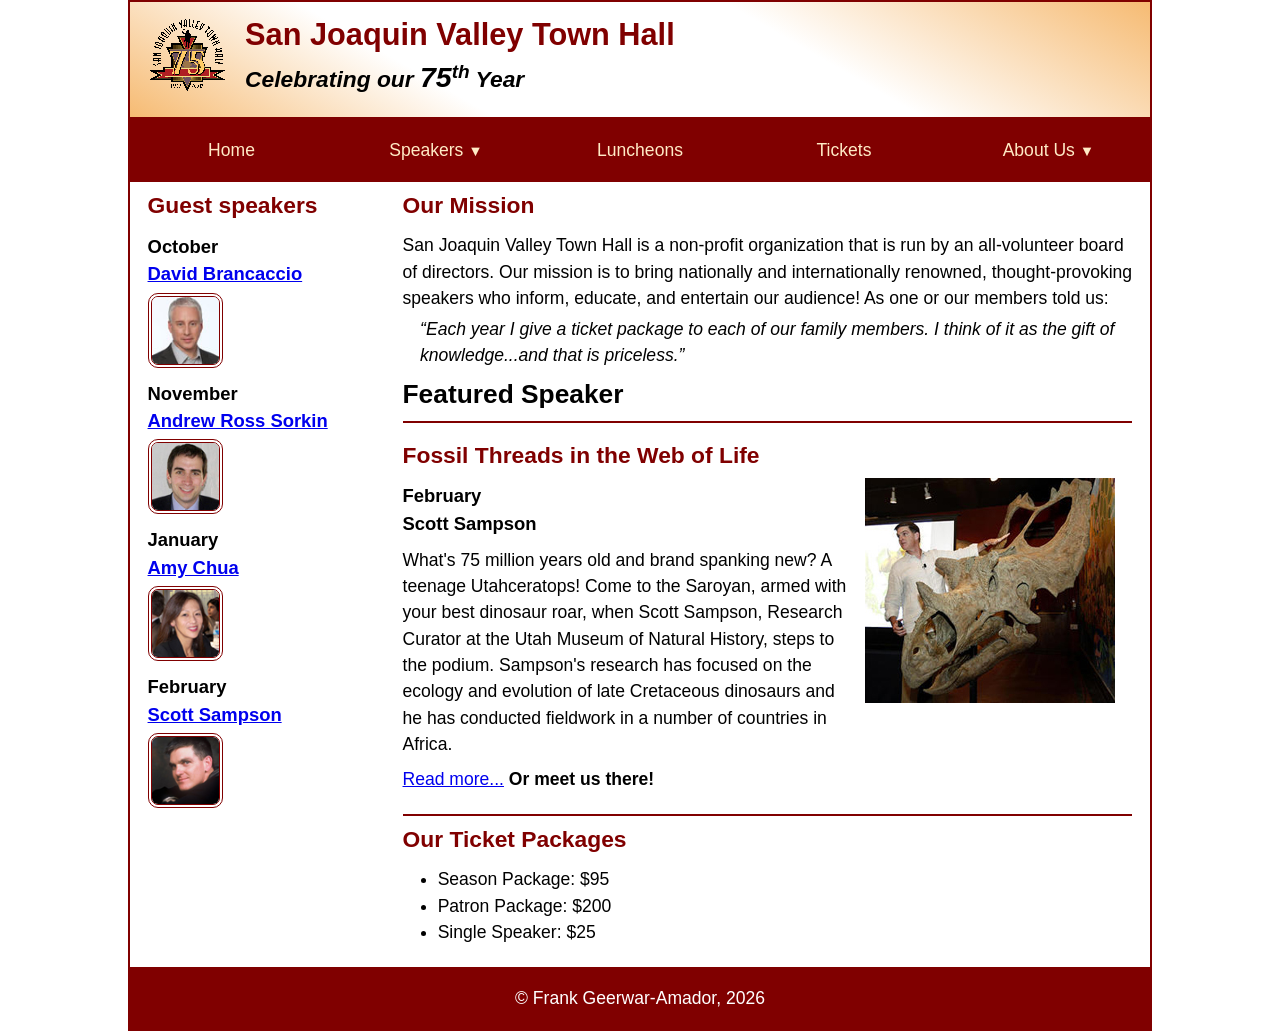
<file: index.html>
<!DOCTYPE html>
<html lang="en">

<head>
	<meta charset="utf-8">
	<title>San Joaquin Valley Town Hall</title>
	<meta name="viewport" content="width=device-width, initial-scale=1">
	<link rel="icon" href="images/favicon.ico">
	<link rel="stylesheet" href="styles/main.css">
</head>

<body>
	<header>
		<img src="images/town_hall_logo.gif" alt="Town Hall logo">
		<h2>San Joaquin Valley Town Hall</h2>
		<h3>Celebrating our <em class="large">75</em><sup>th</sup> Year</h3>
	</header>
	<nav class="navbar">
		<ul class="menu">
			<li><a class="navbar">Home</a></li>
			<li><a href="#">Speakers<small>&#9660;</small></a>
				<ul class="submenu">
					<li><a href="#">David Brancaccio</a></li>
					<li><a href="#">Andrew Ross Sorkin</a></li>
					<li><a href="#">Amy Chua</a></li>
					<li><a href="#">Scott Sampson</a></li>
				</ul>
			</li>
			<li><a href="#">Luncheons</a></li>
			<li><a href="#">Tickets</a></li>
			<li><a href="#">About Us<small>&#9660;</small></a>
				<ul class="submenu">
					<li><a href="#">Our History</a></li>
					<li><a href="#">Board of Directors</a></li>
					<li><a href="#">Past Speakers</a></li>
					<li><a href="#">Contact Us</a></li>
				</ul>
			</li>
		</ul>
	</nav>
	<main>
		<aside>
			<h2>Guest speakers</h2>
			<h3>October<br><a href="speakers/brancaccio.html">David Brancaccio</a></h3>
			<img src="images/brancaccio75.jpg" alt="David Brancaccio photo">
			<h3>November<br><a href="speakers/sorkin.html">Andrew Ross Sorkin</a></h3>
			<img src="images/sorkin75.jpg" alt="Andrew Ross Sorkin photo">
			<h3>January<br><a href="speakers/chua.html">Amy Chua</a></h3>
			<img src="images/chua75.jpg" alt="Amy Chua photo">
			<h3>February<br><a href="speakers/sampson.html">Scott Sampson</a></h3>
			<img src="images/sampson75.jpg" alt="Scott Sampson photo">
		</aside>

		<section>
			<h2>Our Mission</h2>
			<p>San Joaquin Valley Town Hall is a non-profit organization that is run by an 
				all-volunteer board of directors. Our mission is to bring nationally and 
				internationally renowned, thought-provoking speakers who inform, educate, 
				and entertain our audience! As one or our members told us:</p>
			<blockquote>&ldquo;Each year I give a ticket package to each of our family members. 
				I think of it as the gift of knowledge...and that is priceless.&rdquo;</blockquote>

			<h1>Featured Speaker</h1>
			<article class="featured">
				<h2>Fossil Threads in the Web of Life</h2>
				<img src="images/sampson_dinosaur.jpg" alt="Scott Sampson with dinosaur">
				<h3>February<br>
				Scott Sampson</h3>
				<p>What's 75 million years old and brand spanking new? A teenage Utahceratops! 
				Come to the Saroyan, armed with your best dinosaur roar, when Scott Sampson, Research 
				Curator at the Utah Museum of Natural History, steps to the podium. Sampson's research 
				has focused on the ecology and evolution of late Cretaceous dinosaurs and he has conducted 
				fieldwork in a number of countries in Africa.</p>
				<p><a href="speakers/sampson.html">Read more...</a>&nbsp;<b>Or meet us there!</b></p>
			</article>

			<h2>Our Ticket Packages</h2>
			<ul>
				<li>Season Package: $95</li>
				<li>Patron Package: $200</li>
				<li>Single Speaker: $25</li>
			</ul>
		</section>	
	</main>
	<footer>
		<p>&copy; Frank Geerwar-Amador, 2026</p>
	</footer>
</body>
</html>
</file>
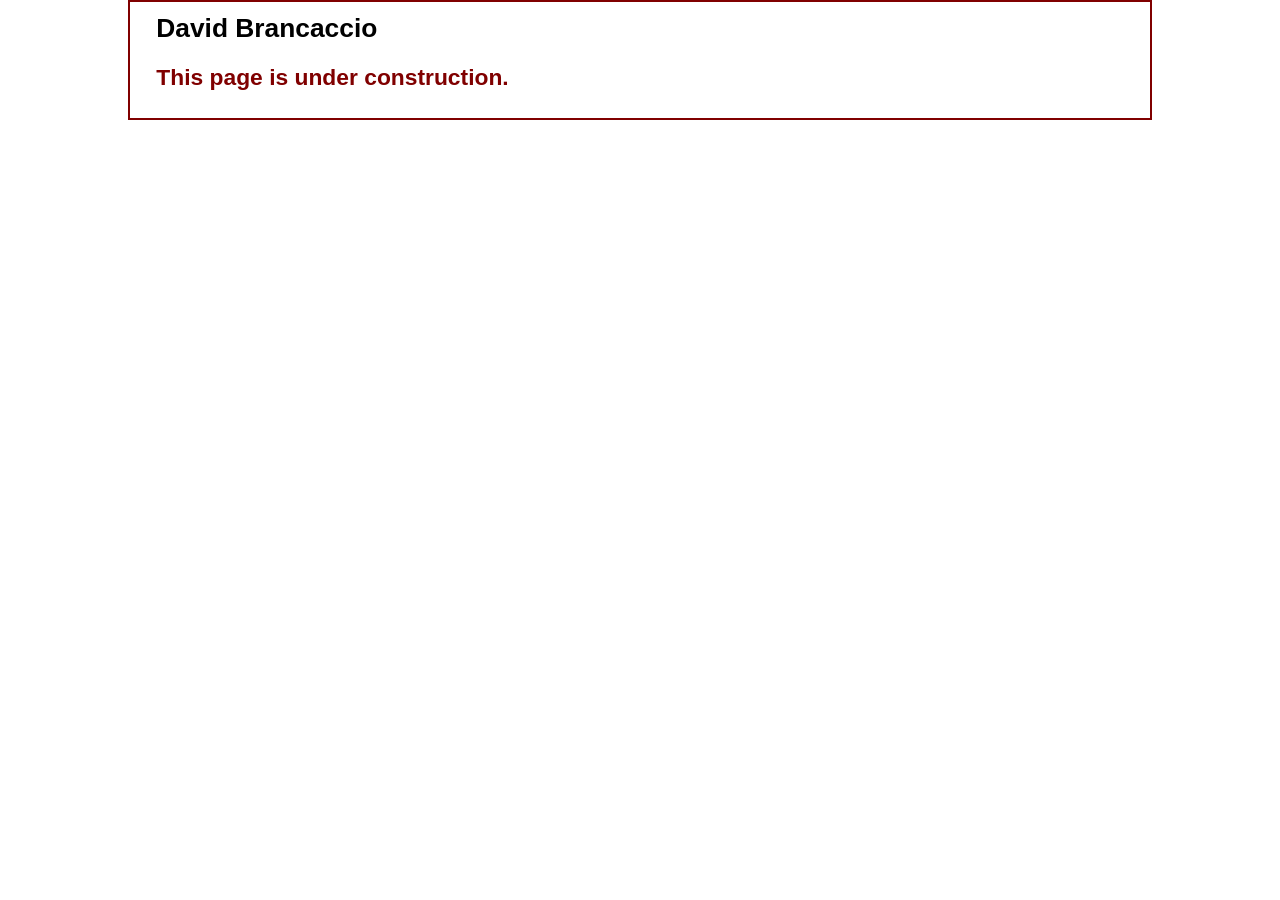
<file: speakers/brancaccio.html>
<!DOCTYPE html>
<html lang="en">

<head>
	<meta charset="utf-8">
	<title>San Joaquin Valley Town Hall</title>
	<link rel="icon" href="../images/favicon.ico">
	<link rel="stylesheet" href="../styles/main.css">
</head>

<body>
	<main>
		<section>
			<h1>David Brancaccio</h1>
			<h2>This page is under construction.</h2>
		</section>
	</main>
</body>

</html>
</file>
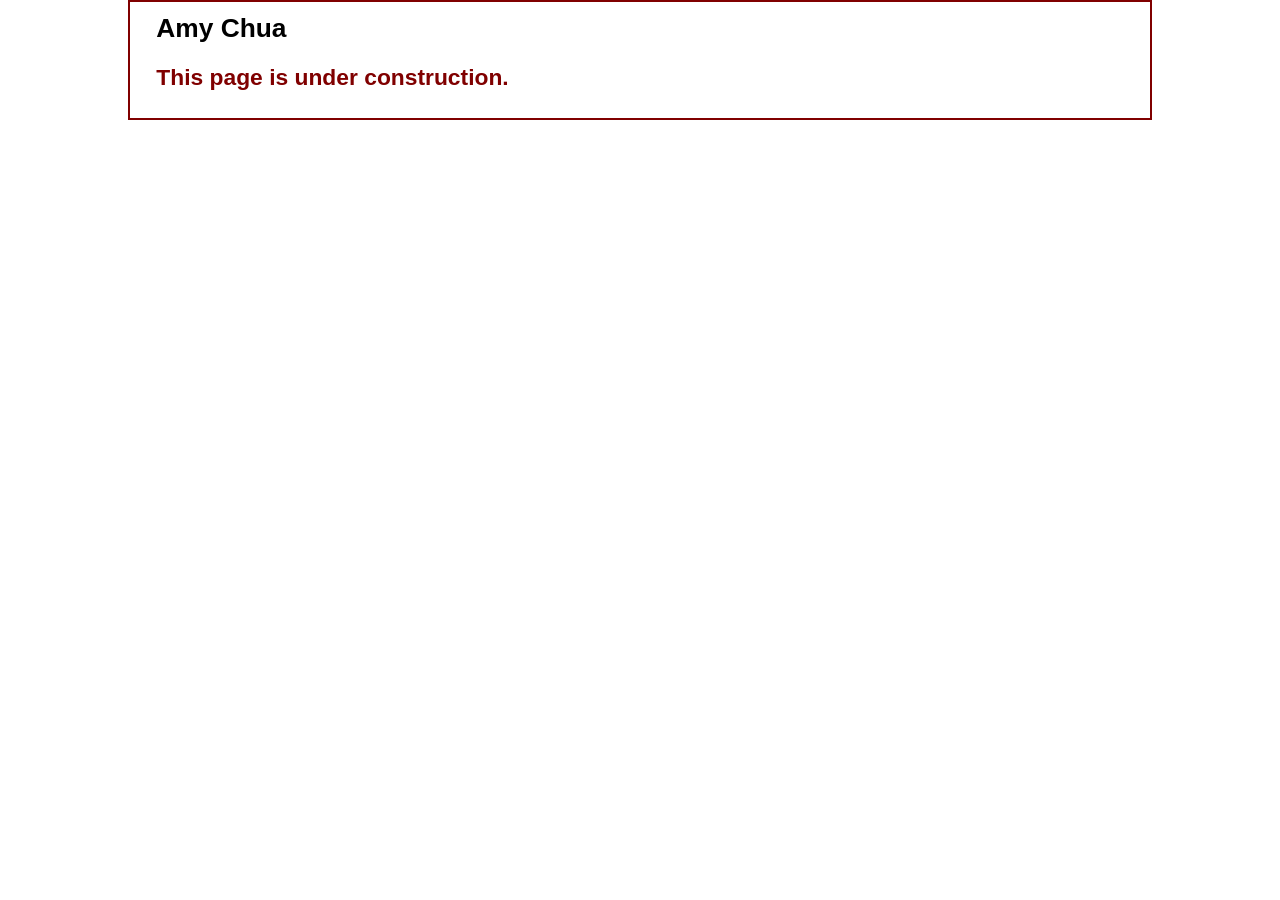
<file: speakers/chua.html>
<!DOCTYPE html>
<html lang="en">

<head>
	<meta charset="utf-8">
	<title>San Joaquin Valley Town Hall</title>
	<link rel="icon" href="../images/favicon.ico">
	<link rel="stylesheet" href="../styles/main.css">
</head>

<body>
	<main>
		<section>
			<h1>Amy Chua</h1>
			<h2>This page is under construction.</h2>
		</section>
	</main>
</body>

</html>
</file>
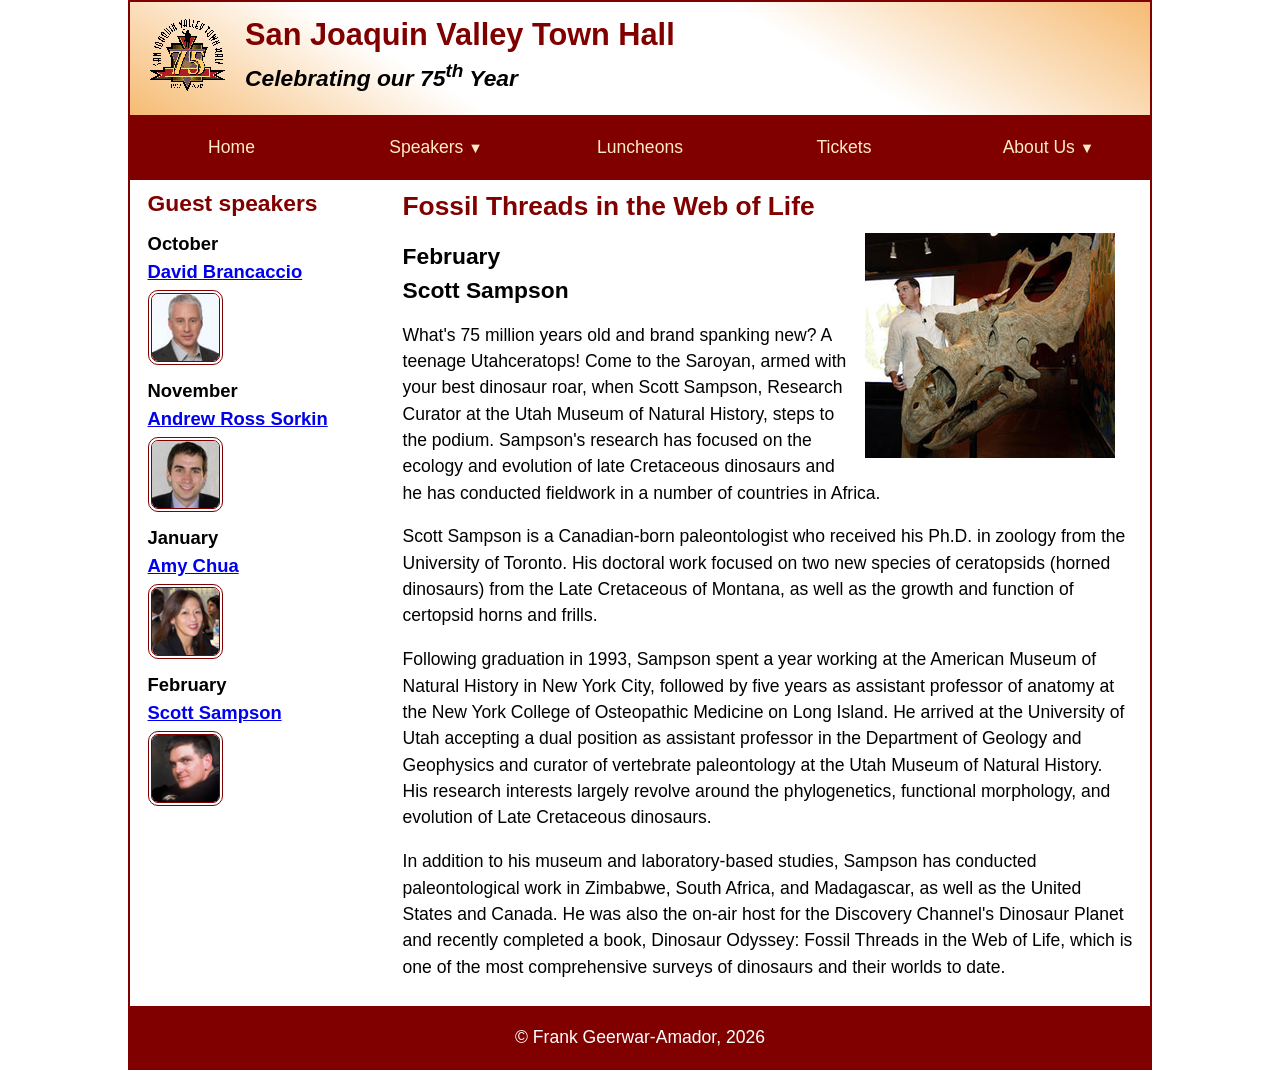
<file: speakers/sampson.html>
<!DOCTYPE html>
<html lang="en">

<head>
	<meta charset="utf-8">
	<title>San Joaquin Valley Town Hall</title>
	<meta name="viewport" content="width=device-width, initial-scale=1">
	<link rel="icon" href="../images/favicon.ico">
	<link rel="stylesheet" href="../styles/main.css">
</head>

<body>
	<header>
		<img src="../images/town_hall_logo.gif" alt="Town Hall logo">
		<h2>San Joaquin Valley Town Hall</h2>
		<h3>Celebrating our <span class="shadow">75<sup>th</sup></span> Year</h3>
	</header>
	<nav class="navbar">
		<ul class="menu">
			<li><a class="navbar", a href="https://frankgeerwar-amador.github.io/A09/">Home</a></li>
			<li><a href="#">Speakers<small>&#9660;</small></a>
				<ul class="submenu">
					<li><a href="#">David Brancaccio</a></li>
					<li><a href="#">Andrew Ross Sorkin</a></li>
					<li><a href="#">Amy Chua</a></li>
					<li><a href="#">Scott Sampson</a></li>
				</ul>
			</li>
			<li><a href="#">Luncheons</a></li>
			<li><a href="#">Tickets</a></li>
			<li><a href="#">About Us<small>&#9660;</small></a>
				<ul class="submenu">
					<li><a href="#">Our History</a></li>
					<li><a href="#">Board of Directors</a></li>
					<li><a href="#">Past Speakers</a></li>
					<li><a href="#">Contact Us</a></li>
				</ul>
			</li>
		</ul>
	</nav>
	<main>
		<aside>
			<h2>Guest speakers</h2>
			<h3>October<br><a href="../speakers/brancaccio.html">David Brancaccio</a></h3>
			<img src="../images/brancaccio75.jpg" alt="David Brancaccio photo">
			<h3>November<br><a href="../speakers/sorkin.html">Andrew Ross Sorkin</a></h3>
			<img src="../images/sorkin75.jpg" alt="Andrew Ross Sorkin photo">
			<h3>January<br><a href="../speakers/chua.html">Amy Chua</a></h3>
			<img src="../images/chua75.jpg" alt="Amy Chua photo">
			<h3>February<br><a href="../speakers/sampson.html">Scott Sampson</a></h3>
			<img src="../images/sampson75.jpg" alt="Scott Sampson photo">
		</aside>
		<section class="speaker">
			<h1>Fossil Threads in the Web of Life</h1>
			<article>
				<img src="../images/sampson_dinosaur.jpg" alt="Scott Sampson with dinosaur">
				<h2>February<br>Scott Sampson</h2>
				<p>What's 75 million years old and brand spanking new? A teenage Utahceratops! Come to the 
				   Saroyan, armed with your best dinosaur roar, when Scott Sampson, Research Curator at the 
				   Utah Museum of Natural History, steps to the podium. Sampson's research has focused on the 
				   ecology and evolution of late Cretaceous dinosaurs and he has conducted fieldwork in a number 
				   of countries in Africa.</p>
				<p>Scott Sampson is a Canadian-born paleontologist who received his Ph.D. in zoology from the 
				   University of Toronto. His doctoral work focused on two new species of ceratopsids (horned 
				   dinosaurs) from the Late Cretaceous of Montana, as well as the growth and function of certopsid 
				   horns and frills.</p>
				<p>Following graduation in 1993, Sampson spent a year working at the American Museum of Natural 
				   History in New York City, followed by five years as assistant professor of anatomy at the New 
				   York College of Osteopathic Medicine on Long Island. He arrived at the University of Utah 
				   accepting a dual position as assistant professor in the Department of Geology and Geophysics 
				   and curator of vertebrate paleontology at the Utah Museum of Natural History. His research 
				   interests largely revolve around the phylogenetics, functional morphology, and evolution of 
				   Late Cretaceous dinosaurs.</p>
				<p>In addition to his museum and laboratory-based studies, Sampson has conducted paleontological 
				   work in Zimbabwe, South Africa, and Madagascar, as well as the United States and Canada. He was 
				   also the on-air host for the Discovery Channel's Dinosaur Planet and recently completed a book, 
				   Dinosaur Odyssey: Fossil Threads in the Web of Life, which is one of the most 
				   comprehensive surveys of dinosaurs and their worlds to date.</p>
			</article>
		</section>
	</main>
	<footer>
		<p>&copy; Frank Geerwar-Amador, 2026</p>
	</footer>
</body>
</html>
</file>
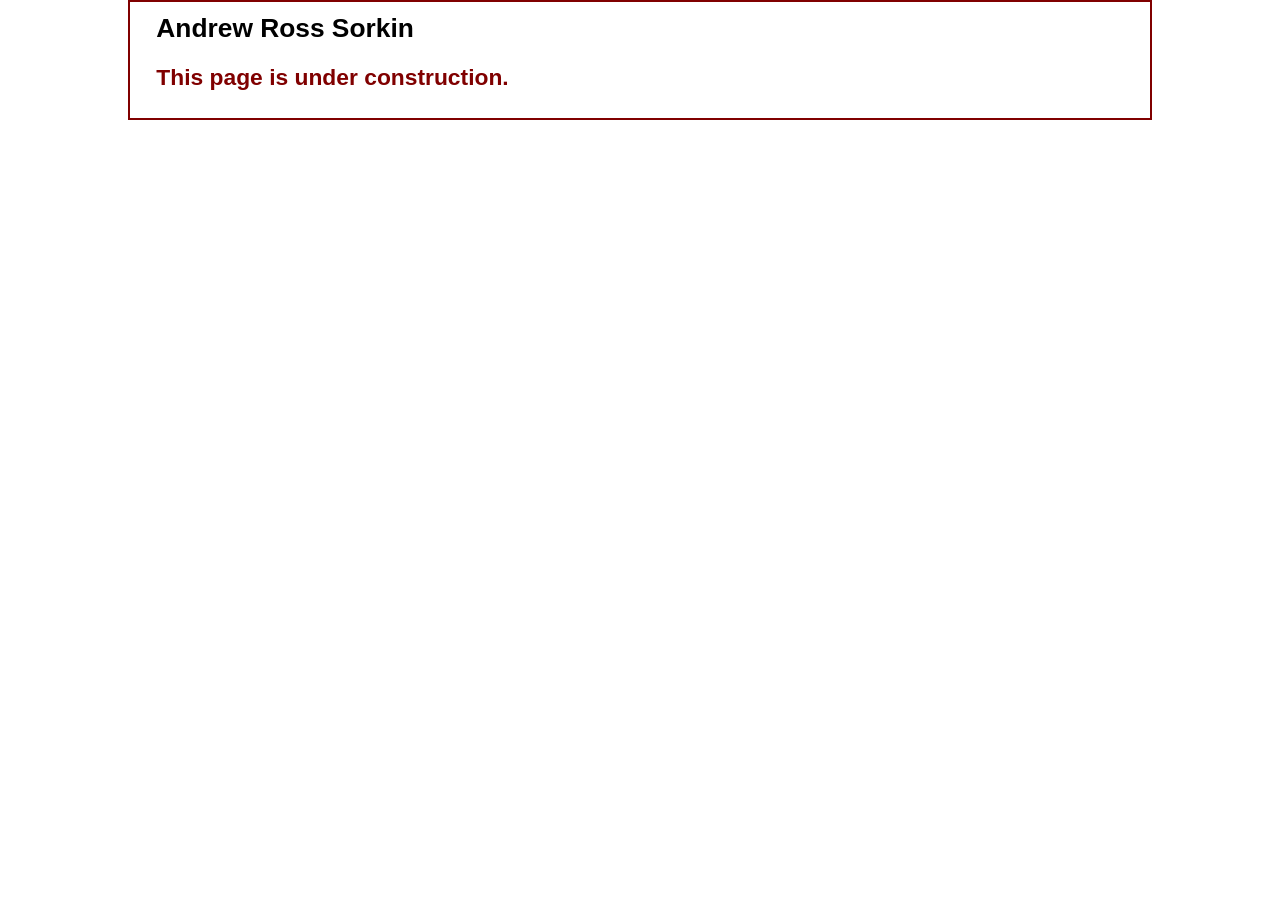
<file: speakers/sorkin.html>
<!DOCTYPE html>
<html lang="en">

<head>
	<meta charset="utf-8">
	<title>San Joaquin Valley Town Hall</title>
	<link rel="icon" href="../images/favicon.ico">
	<link rel="stylesheet" href="../styles/main.css">
</head>

<body>
	<main>
		<section>
			<h1>Andrew Ross Sorkin</h1>
			<h2>This page is under construction.</h2>
		</section>
	</main>
</body>

</html>
</file>
<file: styles/main.css>
/* custom property */
:root {
	--accent-color: #800000;  /* could also be coded #800 */
	--gradient-color: #f6bb73;
	--dark: #931420;
	--medium: #f2972e;
	--light: #ffebc6;
}

/* reset */
* {
	margin: 0;
	padding: 0;
	box-sizing: border-box;
}

/* default styles */
body {
	font-family: Arial, Helvetica, sans-serif;
    font-size: calc(15px + .2vw);
	width: min(80%, 1024px);
	line-height: 1.5;
	margin: auto;
	border: 2px solid var(--accent-color);
}
h1, h2, h3, p, ul {
	padding: .25em 0;
}
a:hover, a:focus{
	font-style: italic;
	color: var(--accent-color);
}
h1 {
	font-size: 150%;
}
h2 {
	font-size: 130%;
	color: var(--accent-color);
}
h3 {
	font-size: 105%;
}
ul {
	margin-left: 2em;
}

/* the styles for the header */
header {
	line-height: 1.2;
	border-bottom: 2px solid var(--accent-color);
	background-image: linear-gradient(
	    30deg, var(--gradient-color) 0%, white 30%, white 65%, var(--gradient-color) 100%);
	& h2 {
		font-size: 175%;
		padding: .5em 0 0 0;
	}
	& h3 {
		font-size: 130%;
		font-style: italic;
		padding-bottom: 1em;
	}
	& img {
		width: clamp(40px, 15%, 80px);
		float: left;
		margin: .75em 1em;
	}
}

/* the styles for the main content */
main {
	display: flex;
	clear: left;
	padding: 0 1em 1em;
	& blockquote {
		font-style: italic;
		padding-left: 1em;
	}
	& h3 + img { /* speaker images */
		width: clamp(40px, 50%, 75px);
		border: 4px double var(--accent-color);
		border-radius: 10px;
	}
}

/* the styles for the section */
section {
	flex-basis: 75%;
	padding-left: .5em;
	& img {
		width: clamp(100px, 50%, 250px);
		float: right;
		margin: 0 1em .25em;
	}
}

/* the styles for the aside */
aside {
	flex-basis: 25%;
	padding-right: .5em;
}

/* the styles for the footer */
footer {
	background-color: var(--accent-color);
	& p {
		text-align: center;
		color: white;
		padding: 1em 0;
	}
}

/* CSS class */
.featured {
	border-top: 2px solid var(--accent-color);
	border-bottom: 2px solid var(--accent-color);
	padding: .5em 0 1em;
}
.speaker {
	& h1 {
		color: var(--accent-color);
	}
	& h2 {
		color: black;
	}
	& p {
		padding: .5em 0; 
	}	
}
.large {
	font-size: 125%;
}

.menu{
	display: flex;
	flex-wrap: wrap;
	justify-content: space-between;
	& li:first-child a{
		margin-left: 0;
	}
	& li:last-child a{
		margin-right: 0;
	}
	& li{
		flex-basis: 20%;
		text-align: center;
		color:var(--light);
	} 
}

nav li:has(.submenu){
	position: relative;

	small{
		margin-left: 5px;
	}

	&:hover > .submenu{
		display: block;
	}
}

.navbar{
	background-color: var(--accent-color);
	& a{
	display: block;	
	padding: 1em;
	text-decoration: none;
	margin-top: 0;
	margin-bottom: 2px;
	margin-left: 1px;
	margin-right: 1px;
	color:var(--light);
	}

	& .submenu{
		background-color: var(--accent-color);
		color: var(--light);
		display: none;
		position: absolute;
		left: 0;
		right: 0;
		color: var(--light);

		& > li a {
			margin: 0 2px 2px;
		}
	}

	& :focus, :hover {
		background-color: var(--medium);
		color: var(--dark);
	}
	& ul{
		margin: 0;
		padding: 0;
		list-style-type: none;
		color: var(--light);
	}
}
</file>
